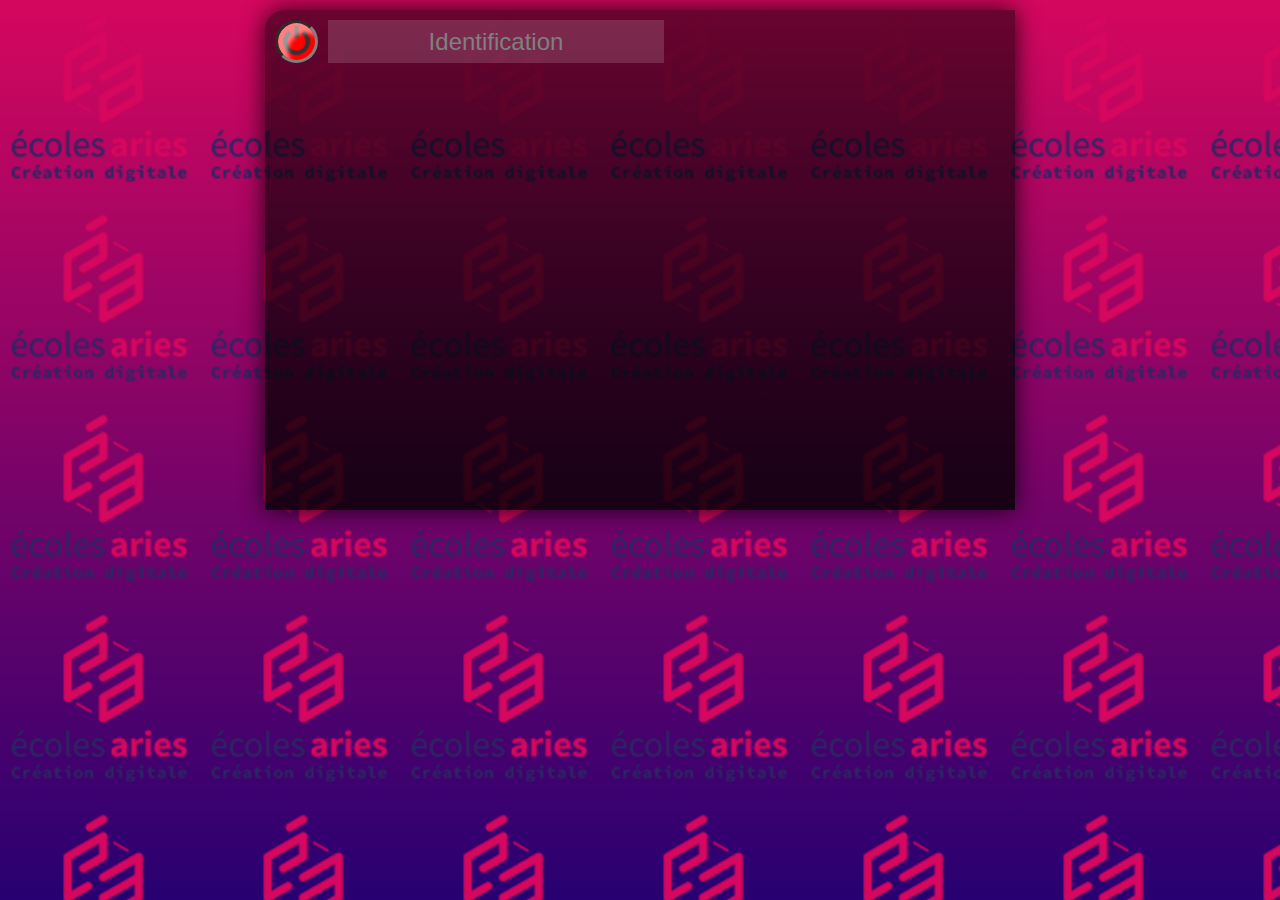
<file: web/index.html>
<!DOCTYPE html>
<html lang="fr">
	<head>
		<meta charset='utf-8'>
		<title>ARIES TCHAT</title>
		<link rel="stylesheet" href="css/normalize.css">
		<link rel="stylesheet" href="css/style.css">
		<script src="js/client.js"></script>
	</head>
	<body>
		<main>
			<section id="zon_iden">
				<button></button>
				<input type="text" value="" placeholder="Identification">
			</section>
			<section id="zon_text">
				<div id="aff_tcha">
					<ul>
						<li class="admin">Bienvenu sur le tchat Aries</li>
					</ul>
					<div>
						<input type="text" value="">
					</div>
				</div>
				<div id="aff_list"></div>
			</section>
		</main>
	</body>
</html>
</file>
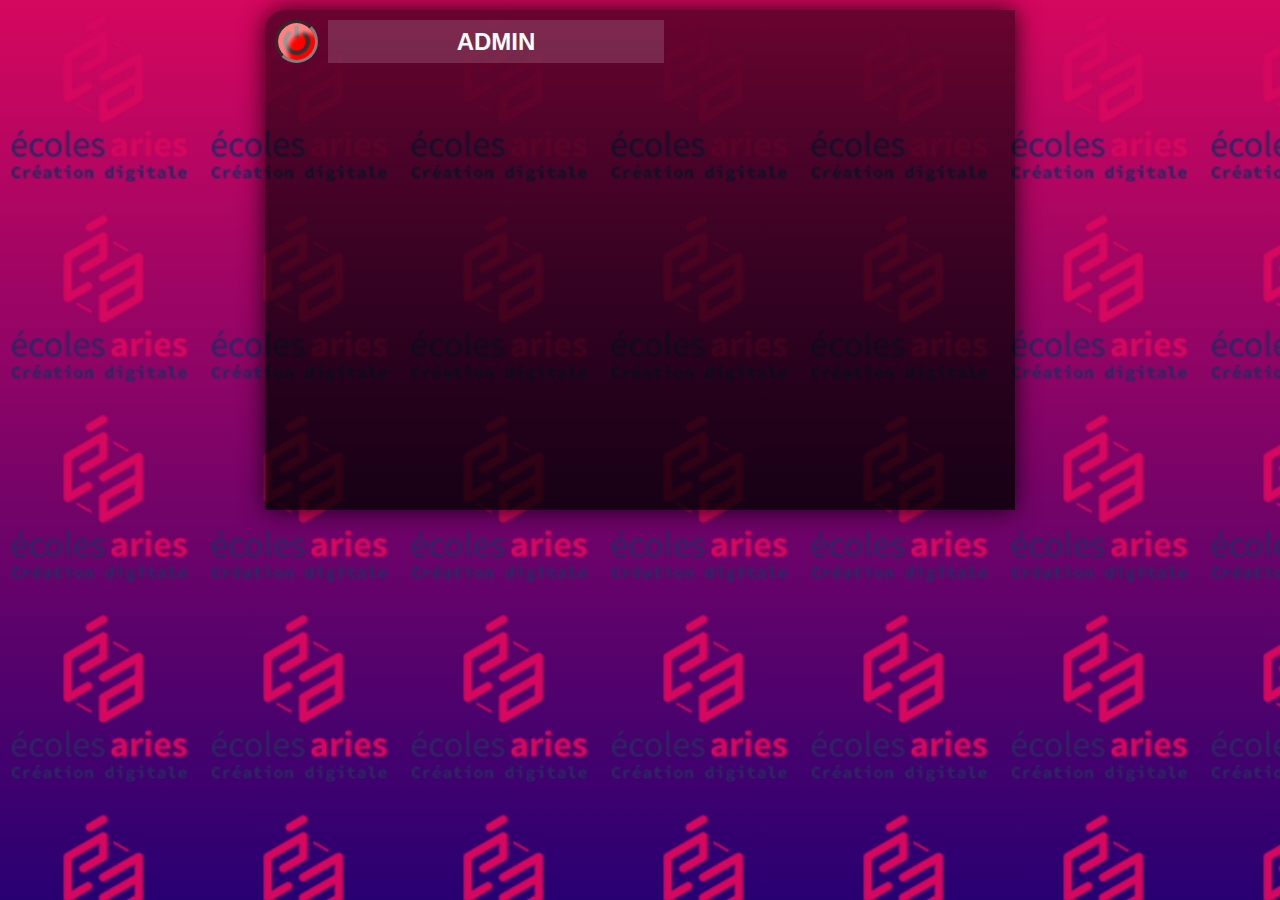
<file: web/admin.html>
<!DOCTYPE html>
<html lang="fr">
	<head>
		<meta charset='utf-8'>
		<title>ARIES TCHAT - ADMIN</title>
		<link rel="stylesheet" href="css/normalize.css">
		<link rel="stylesheet" href="css/style.css">
		<script src="js/admin.js"></script>
	</head>
	<body>
		<main>
			<section id="zon_iden">
				<button></button>
				<input type="text" value="ADMIN" disabled="true">
			</section>
			<section id="zon_text">
				<div id="aff_tcha">
					<ul>
						<li class="admin">Bienvenu sur le tchat Aries ADMIN</li>
					</ul>
					<div>
						<input type="text" value="">
					</div>
				</div>
				<div id="aff_list">
					<ul></ul>
				</div>
			</section>
		</main>
	</body>
</html>
</file>
<file: web/css/style.css>
html {
  background:linear-gradient(to bottom, #D5075E, rgb(40,0,113));
}
body {
  display:flex;
  justify-content: center;
  height:100vh;
  background-image: url('../images/logo.png');
  background-size: 200px;
  font-family: arial;
}
body.admin {
  background-color:hsl(300, 0%, 30%);
  background-repeat: no-repeat;
  background-position: center 120px;
}
main {
  width:750px;
  min-height:300px;
  max-height:500px;
  margin:10px 0;
  padding:10px;
  border-radius: 20px 0 0 0;
  background: linear-gradient(rgba(0,0,0,0.5), rgba(0,0,0,0.8));
  box-shadow: 0 0 24px rgba(0,0,0,0.8);
  box-sizing: border-box;
  color: white;
}
input {
  border:0;
  padding:4px;
  outline:none;
}
/* ########## ZONE Identification */

/* BOUTON Identification */
#zon_iden {
  display:flex;
  justify-content: flex-start;
  height:50px;
  margin:0 0 20px 0;
}
#zon_iden button {
  box-sizing: border-box;
  width:43px;
  height:43px;
  outline:none;
  border-radius: 50%;
  border:3px inset hsl(0, 0%, 50%);
  box-shadow: 10px 10px 4px rgba(255,255,255,0.5) inset;
  background-color: rgb(255, 0, 0);
  background-image: url('../images/on_off.png');
  background-position: center center;
  transition:0.25s;
  cursor: pointer;
}
#zon_iden button:hover {
  background-color: rgb(255, 100, 100);
}
#zon_iden.on button {
  background-color: rgb(0, 255, 0);
}
#zon_iden.on button:hover, #zon_iden button:hover {
  border:3px double hsl(0, 0%, 75%);
  box-shadow: 8px 8px 4px rgba(255,255,255,0.5) inset;
}

/* INPUT Identification */
#zon_iden input {
  box-sizing: border-box;
  height:43px;
  margin:0 0 0 10px;
  padding:4px;
  background-color: rgba(255,255,255,0.15);
  text-align: center;
  color:white;
  font-size: 24px;
  font-weight: bold;
}
#zon_iden input::placeholder {
  font-weight: normal;
  text-align: center;
  color:grey;
}
#zon_iden.on input {
  background-color: transparent;
  text-align: left;
}

/* ########## ZONE Texte */
#zon_text {
  display:none;
  justify-content: space-between;
  height:calc(100% - 70px);
}
#zon_text.on {
  display:flex;
}

/* ##### AFF Tchat */
#aff_tcha {
  display:flex;
  flex-direction: column;
  justify-content: flex-end;
  flex:auto;
}
#aff_tcha ul {
  margin:0;
  padding:0;
  list-style: none;
  overflow-y: auto;
  width:100%;
  max-height:100%;
}
#aff_tcha ul li.admin {
  color:rgb(255, 255, 0);
}
#aff_tcha input {
  background-color: rgba(255,255,255,0.15);
  width:calc(100% - 34px);
  margin:10px 0 0 0;
  padding:4px;
  color:white;
  font-size: 20px;
  line-height: 20px;
}
#aff_tcha div::before {
  display:inline;
  font-size: 20px;
  line-height: 20px;
  content:'► ';
}

/* ##### AFF List */
#aff_list {
  width:200px;
  height:100%;
  margin:0 0 0 10px;
  background-color: rgba(255,255,255,0.15);
}
</file>
